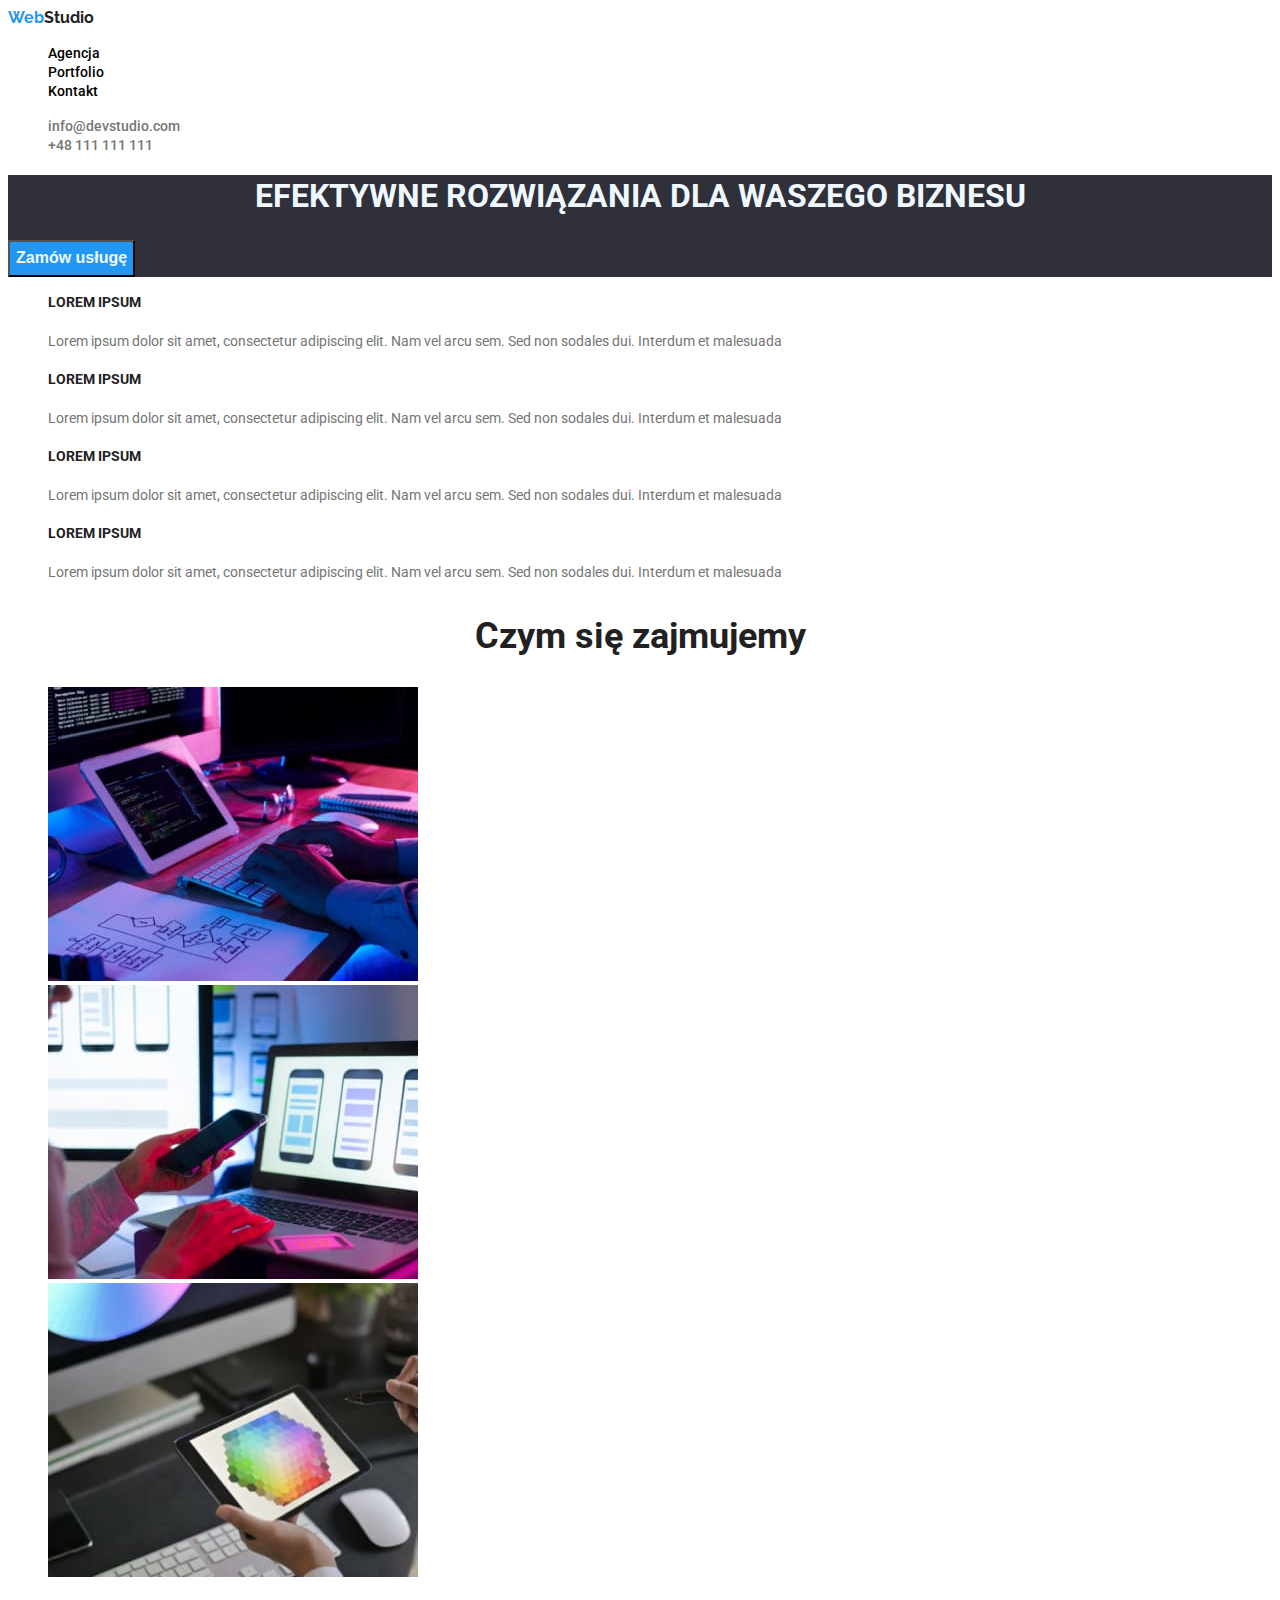
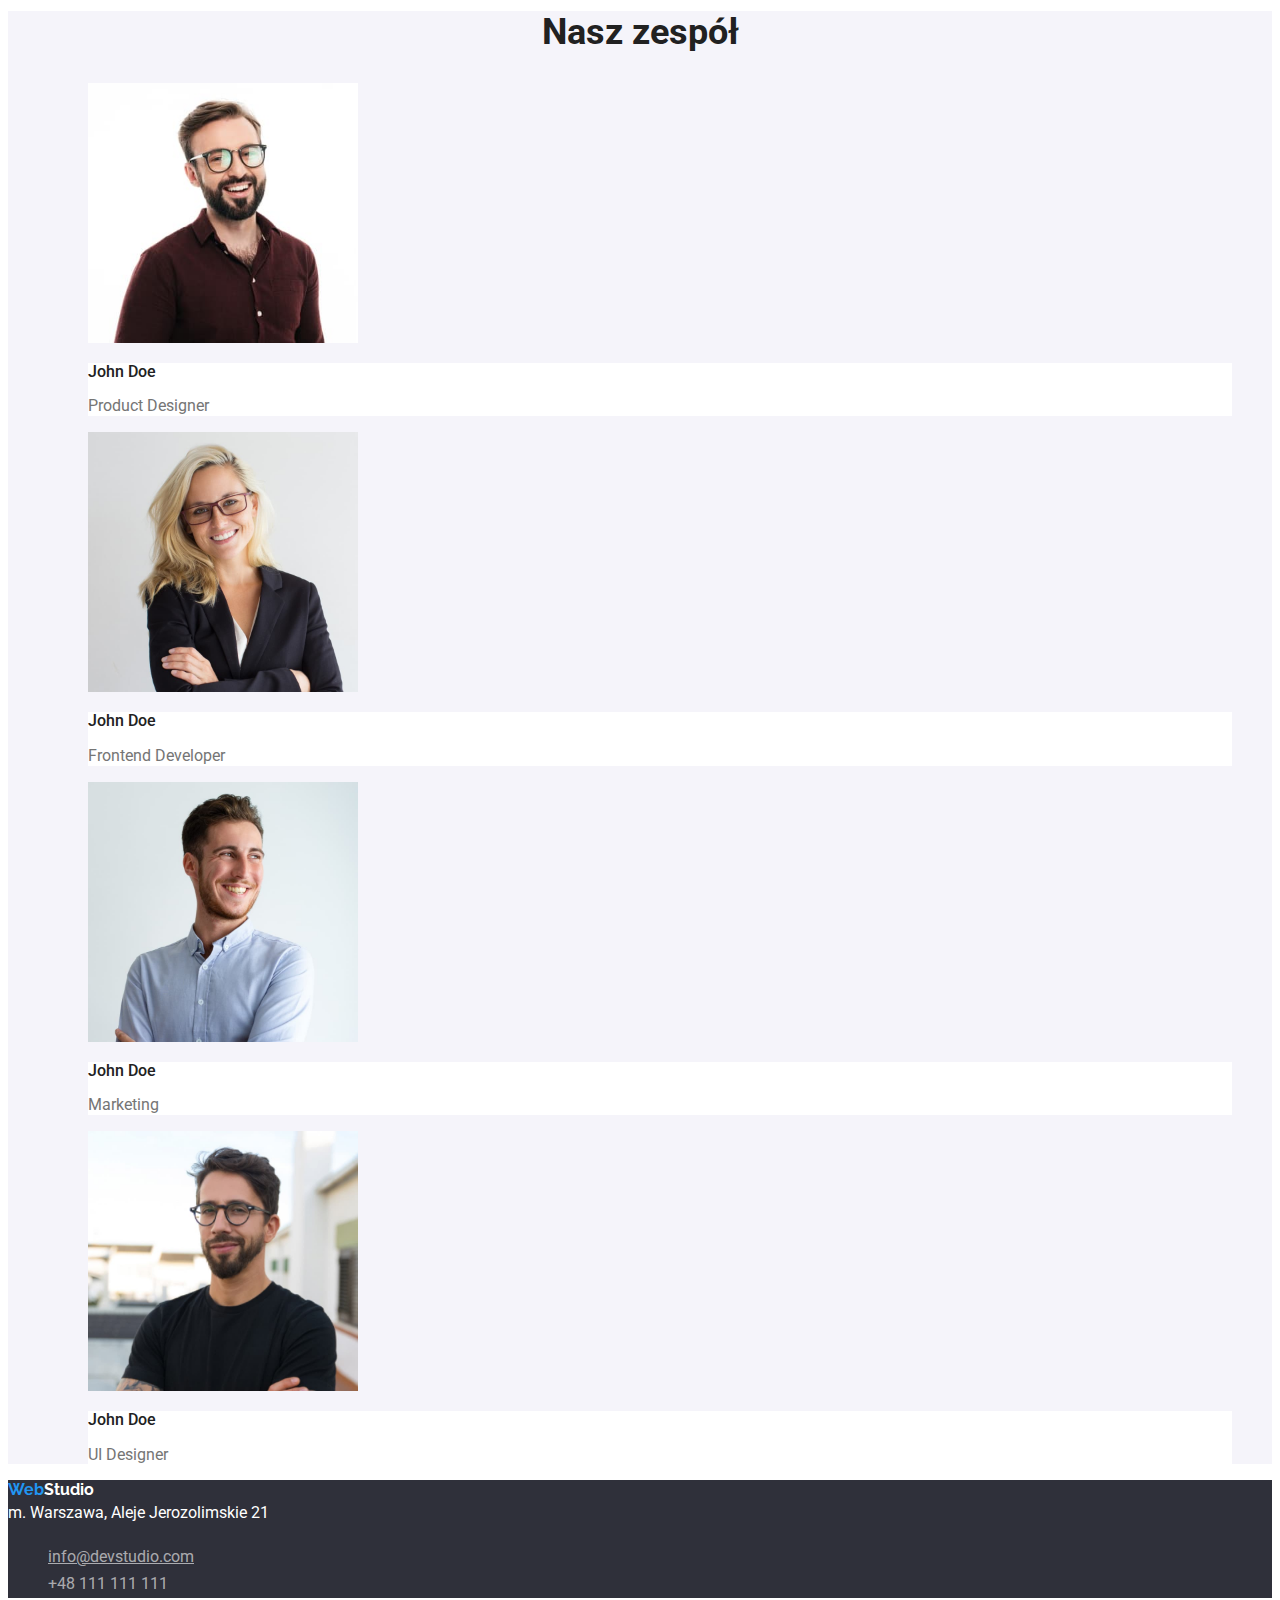
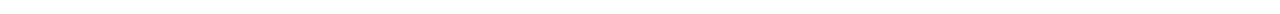
<file: index.html>
<!DOCTYPE html>
<html lang="en">
  <head>
    <meta charset="UTF-8" />
    <meta http-equiv="X-UA-Compatible" content="IE=edge" />
    <meta name="viewport" content="width=device-width, initial-scale=1.0" />
    <title>Studio</title>

    <link rel="preconnect" href="https://fonts.googleapis.com" />
    <link rel="preconnect" href="https://fonts.gstatic.com" crossorigin />
    <link
      href="https://fonts.googleapis.com/css2?family=Raleway:wght@700&family=Roboto:wght@400;500;700;900&display=swap"
      rel="stylesheet"
    />
    <link rel="stylesheet" href="./css/styles.css" />
  </head>
  <body>
    <header>
      <a class="web-nav" href="#"> <span class="web">Web</span>Studio </a>
      <nav>
        <ul class="nav-header">
          <li><a class="menu-item" href="./index.html"> Agencja </a></li>
          <li><a class="menu-item" href="./portfolio.html"> Portfolio </a></li>
          <li><a class="menu-item" href="/kontakt"> Kontakt </a></li>
        </ul>
      </nav>
      <div>
        <ul class="nav-contact">
          <li><a class="menu-contact" href="mailto:info@devstudio.com">info@devstudio.com</a></li>
          <li><a class="menu-contact" href="tel:+48111111111">+48 111 111 111</a></li>
        </ul>
      </div>
    </header>

    <main>
      <section class="main-section">
        <h1 class="main-header">EFEKTYWNE ROZWIĄZANIA DLA WASZEGO BIZNESU</h1>
        <button type="button" class="main-button">Zamów usługę</button>
      </section>

      <div class="secondary-section">
        <ul>
          <li>
            <h4>LOREM IPSUM</h4>
            <p>
              Lorem ipsum dolor sit amet, consectetur adipiscing elit. Nam vel arcu sem. Sed non
              sodales dui. Interdum et malesuada
            </p>
          </li>
          <li>
            <h4>LOREM IPSUM</h4>
            <p>
              Lorem ipsum dolor sit amet, consectetur adipiscing elit. Nam vel arcu sem. Sed non
              sodales dui. Interdum et malesuada
            </p>
          </li>
          <li>
            <h4>LOREM IPSUM</h4>
            <p>
              Lorem ipsum dolor sit amet, consectetur adipiscing elit. Nam vel arcu sem. Sed non
              sodales dui. Interdum et malesuada
            </p>
          </li>
          <li>
            <h4>LOREM IPSUM</h4>
            <p>
              Lorem ipsum dolor sit amet, consectetur adipiscing elit. Nam vel arcu sem. Sed non
              sodales dui. Interdum et malesuada
            </p>
          </li>
        </ul>
      </div>

      <section class="occupation-section">
        <h2 class="secondary-header">Czym się zajmujemy</h2>
        <ul>
          <li>
            <img
              src="./images/computer.jpg"
              alt="Użytkownik korzystający z komputera"
              width="370"
              height="294"
            />
          </li>
          <li>
            <img
              src="./images/phone.jpg"
              alt="Użytkownik korzystający z telefonu"
              width="370"
              height="294"
            />
          </li>
          <li>
            <img
              src="./images/tablet.jpg"
              alt="Użytkownik korzystający z tableta"
              width="370"
              height="294"
            />
          </li>
        </ul>
      </section>

      <section class="team">
        <h2 class="secondary-header">Nasz zespół</h2>
        <ul>
          <li>
            <figure>
              <img
                src="./images/pdesigner.jpg"
                alt="John Doe Product Designer"
                width="270"
                height="260"
              />
              <figcaption>
                <p class="worker-name">John Doe</p>
                <p class="worker-occupation">Product Designer</p>
              </figcaption>
            </figure>
          </li>
          <li>
            <figure>
              <img
                src="./images/developer.jpg"
                alt="John Doe Frontend Developer"
                width="270"
                height="260"
              />
              <figcaption>
                <p class="worker-name">John Doe</p>
                <p class="worker-occupation">Frontend Developer</p>
              </figcaption>
            </figure>
          </li>
          <li>
            <figure>
              <img src="./images/marekting.jpg" alt="John Doe Marketing" width="270" height="260" />
              <figcaption>
                <p class="worker-name">John Doe</p>
                <p class="worker-occupation">Marketing</p>
              </figcaption>
            </figure>
          </li>
          <li>
            <figure>
              <img
                src="./images/uidesigner.jpg"
                alt="John Doe UI Designer"
                width="270"
                height="260"
              />
              <figcaption>
                <p class="worker-name">John Doe</p>
                <p class="worker-occupation">UI Designer</p>
              </figcaption>
            </figure>
          </li>
        </ul>
      </section>
    </main>
    <footer>
      <div class="footer-div">
        <a class="web-footer" href="#"> <span class="web">Web</span>Studio </a>
        <address class="footer-address">m. Warszawa, Aleje Jerozolimskie 21</address>
        <div class="footer-contact">
          <ul>
            <li><a href="mailto:info@devstudio.com">info@devstudio.com</a></li>
            <li><a href="tel:+48111111111">+48 111 111 111</a></li>
          </ul>
        </div>
      </div>
    </footer>
  </body>
</html>
</file>
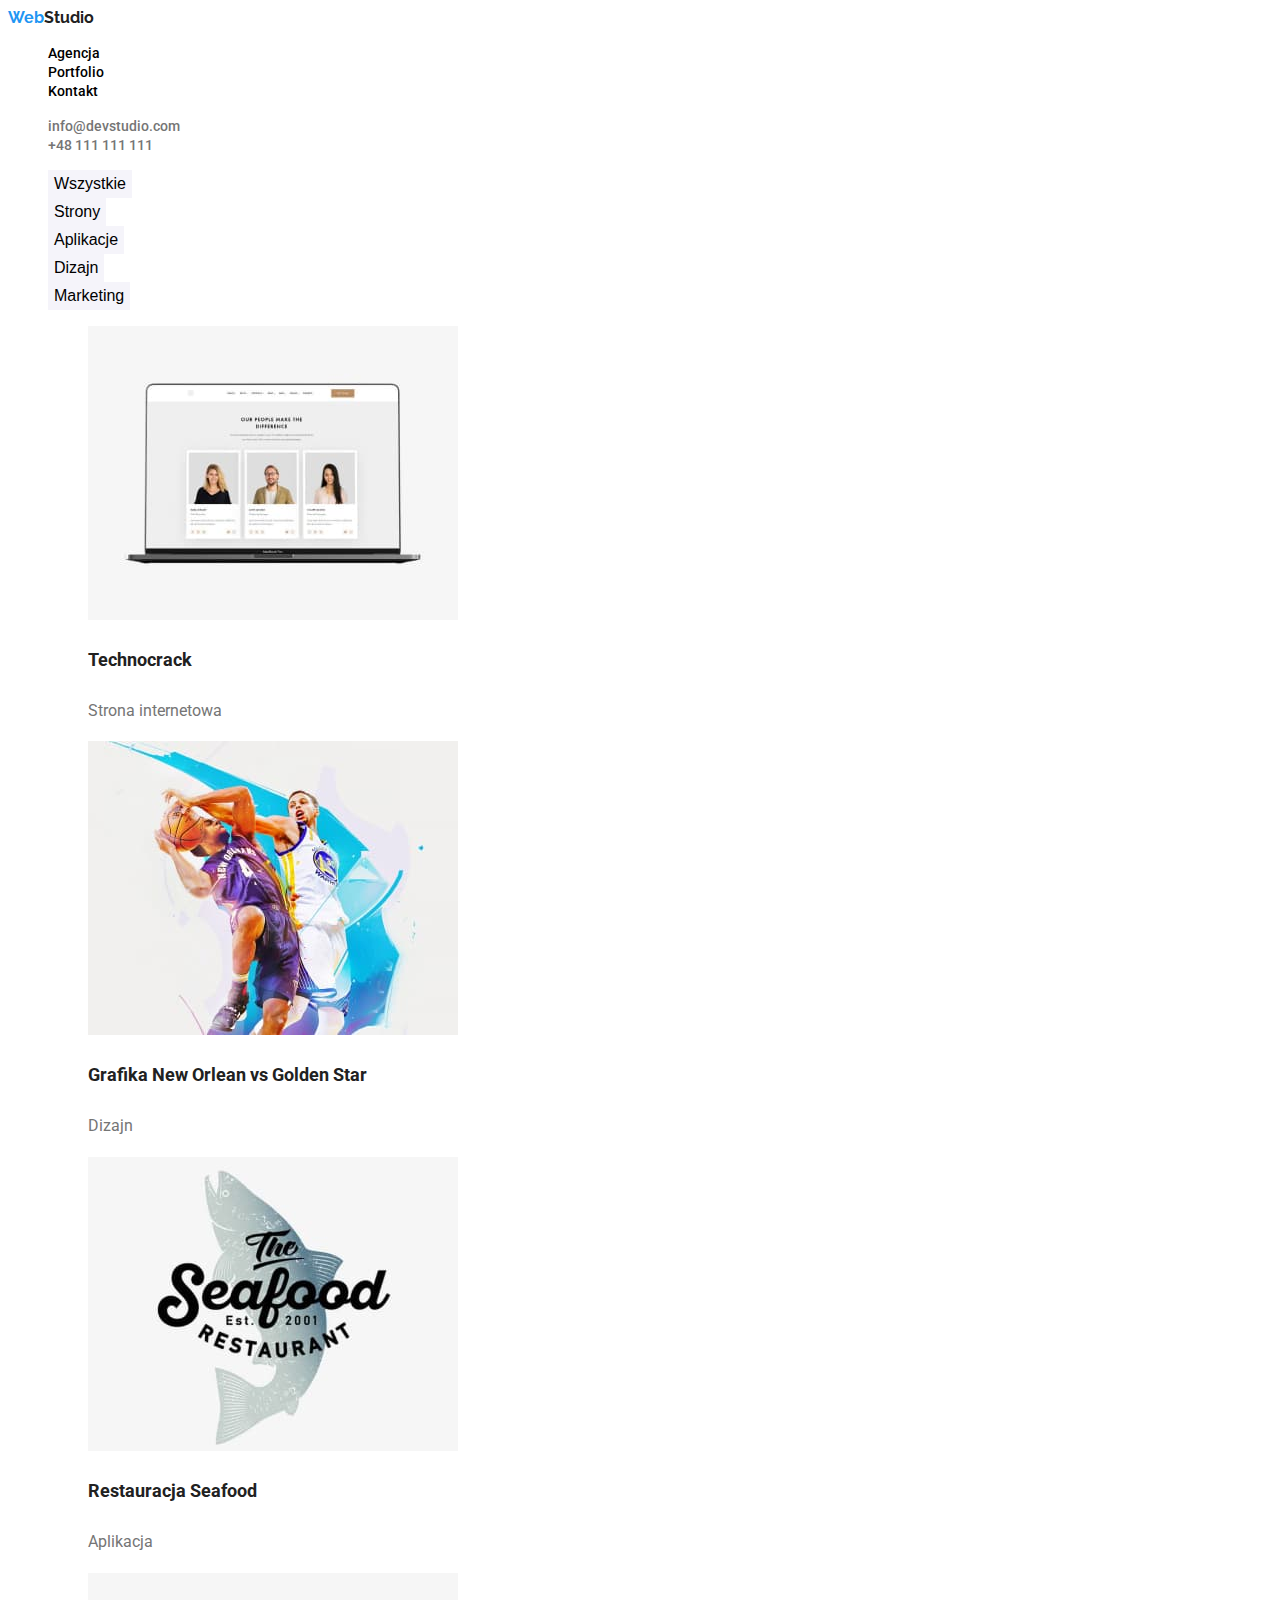
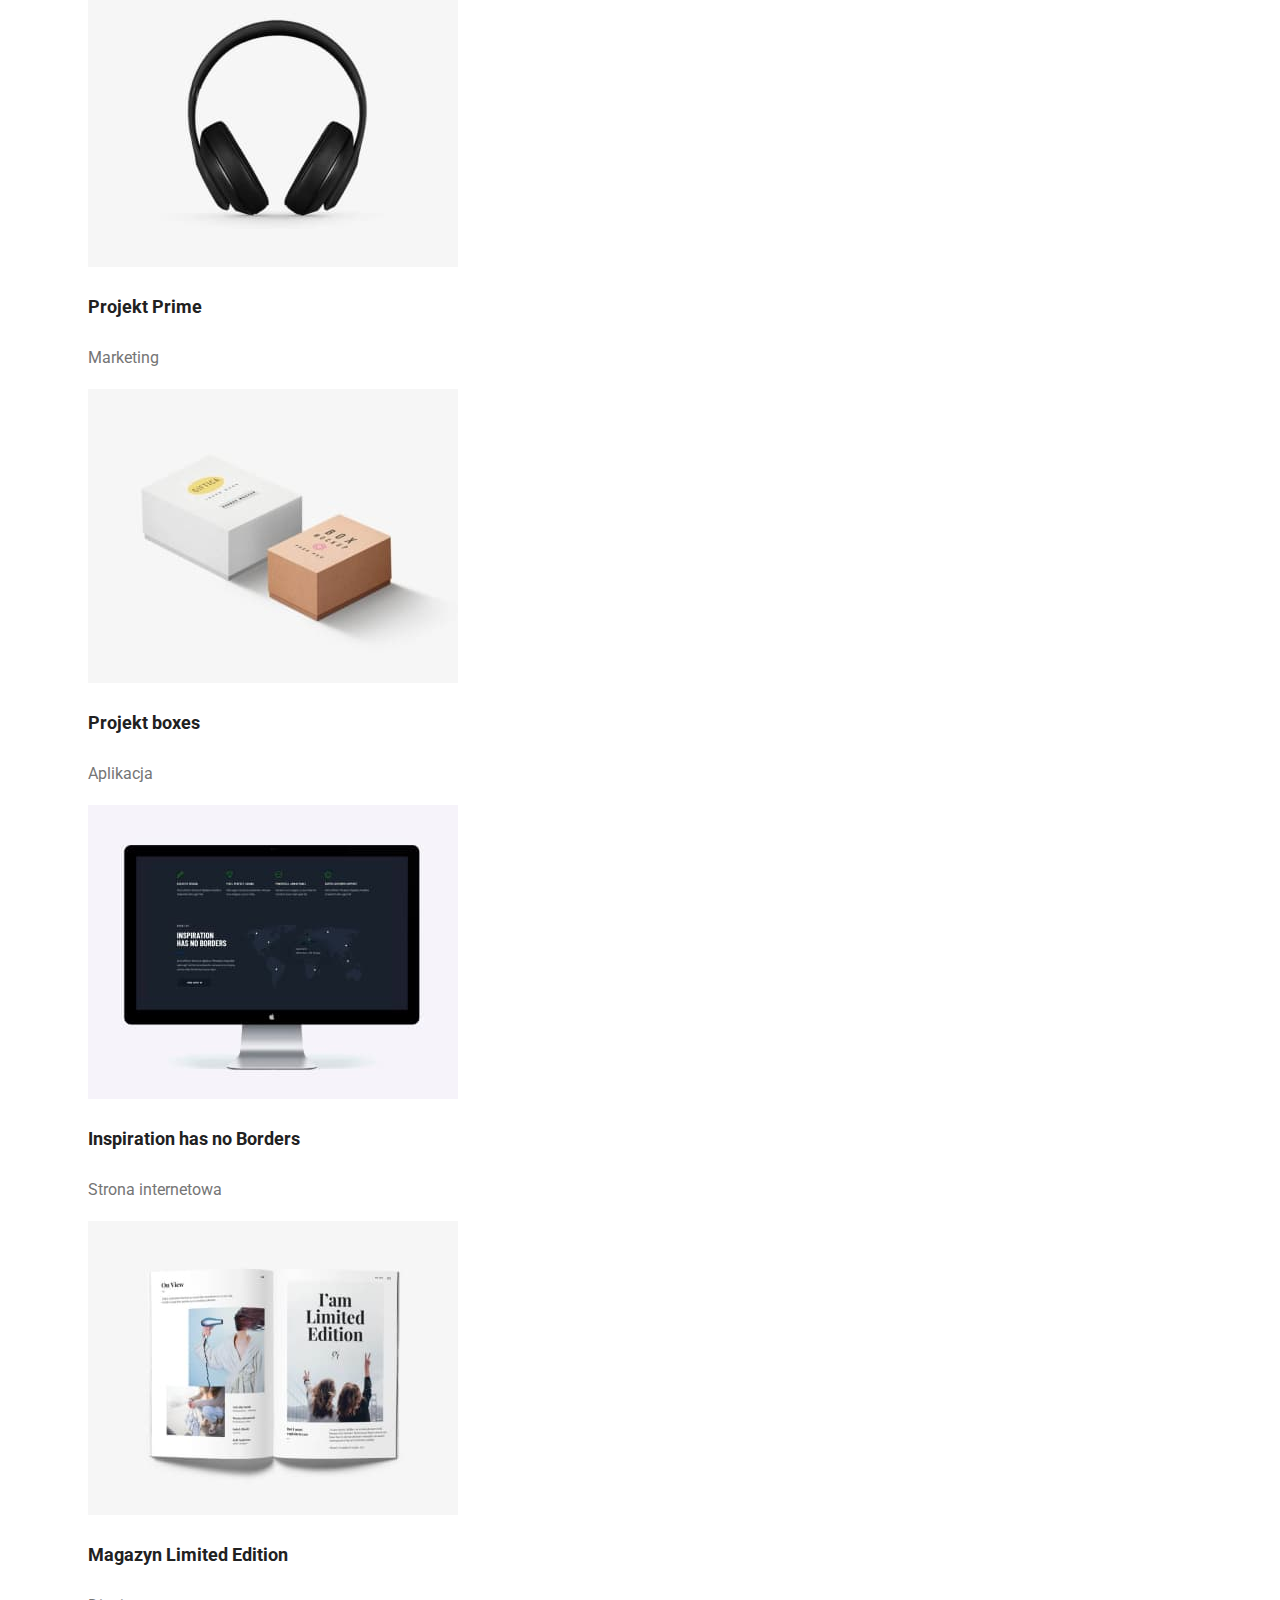
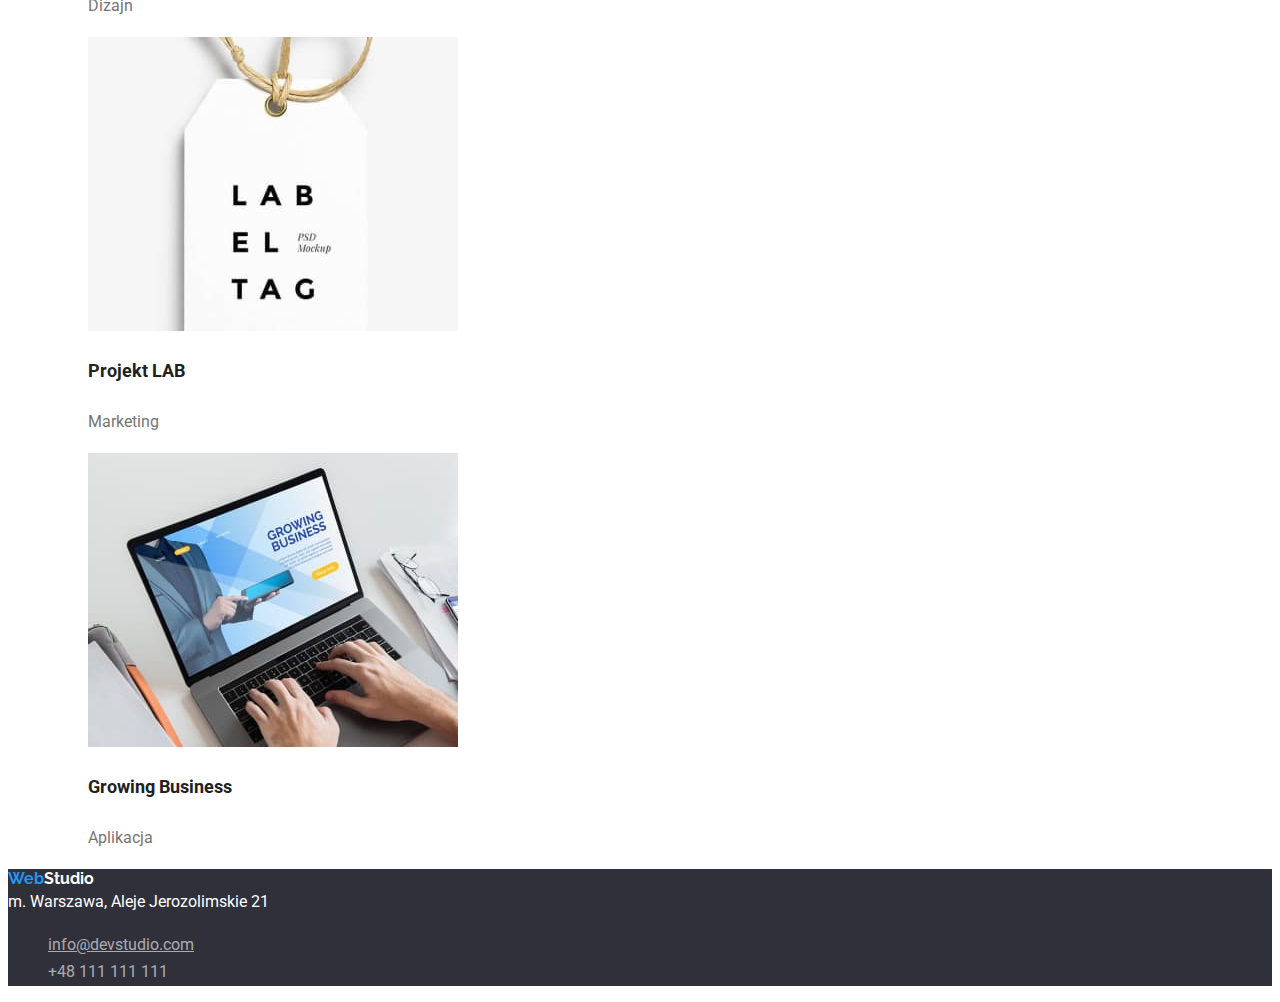
<file: portfolio.html>
<!DOCTYPE html>
<html lang="en">
  <head>
    <meta charset="UTF-8" />
    <meta http-equiv="X-UA-Compatible" content="IE=edge" />
    <meta name="viewport" content="width=device-width, initial-scale=1.0" />
    <title>Portfolio</title>
    <link rel="preconnect" href="https://fonts.googleapis.com" />
    <link rel="preconnect" href="https://fonts.gstatic.com" crossorigin />
    <link
      href="https://fonts.googleapis.com/css2?family=Raleway:wght@700&family=Roboto:wght@400;500;700;900&display=swap"
      rel="stylesheet"
    />
    <link rel="stylesheet" href="./css/styles.css" />
  </head>
  <body>
    <header>
      <a class="web-nav" href="#"> <span class="web">Web</span>Studio </a>
      <nav>
        <ul class="nav-header">
          <li><a class="menu-item" href="./index.html"> Agencja </a></li>
          <li><a class="menu-item" href="./portfolio.html"> Portfolio </a></li>
          <li><a class="menu-item" href="/kontakt"> Kontakt </a></li>
        </ul>
      </nav>
      <div>
        <ul class="nav-contact">
          <li><a class="menu-contact" href="mailto:info@devstudio.com">info@devstudio.com</a></li>
          <li><a class="menu-contact" href="tel:+48111111111">+48 111 111 111</a></li>
        </ul>
      </div>
    </header>

    <main>
      <div>
        <div class="button-list">
          <ul >
            <li>
              <button type="button" class="button-portfolio">Wszystkie</button>
            </li>
            <li><button type="button" class="button-portfolio">Strony</button></li>
            <li><button type="button" class="button-portfolio">Aplikacje</button></li>
            <li><button type="button" class="button-portfolio">Dizajn</button></li>
            <li><button type="button" class="button-portfolio">Marketing</button></li>
          </ul>
        </div>

        <div class="project">
          <ul>
            <li>
              <figure>
                <img
                  src="./images/technocrack.jpg"
                  alt="strona interentowa z opisem pracowników"
                  width="370"
                  height="294"
                />
                <figcaption>
                  <p class="client">Technocrack</p>
                  <p class="project-type">Strona internetowa</p>
                </figcaption>
              </figure>
            </li>

            <li>
              <figure>
                <img
                  src="./images/basketball.jpg"
                  alt="dwóch zawodników grających w koszykówkę"
                  width="370"
                  height="294"
                />
                <figcaption>
                  <p class="client">Grafika New Orlean vs Golden Star</p>
                  <p class="project-type">Dizajn</p>
                </figcaption>
              </figure>
            </li>
            <li>
              <figure>
                <img
                  src="./images//restaurant.jpg"
                  alt="logo restauracji"
                  width="370"
                  height="294"
                />
                <figcaption>
                  <p class="client">Restauracja Seafood</p>
                  <p class="project-type">Aplikacja</p>
                </figcaption>
              </figure>
            </li>
            <li>
              <figure>
                <img
                  src="./images/projectprime.jpg"
                  alt="słuchawki nauszne"
                  width="370"
                  height="294"
                />
                <figcaption>
                  <p class="client">Projekt Prime</p>
                  <p class="project-type">Marketing</p>
                </figcaption>
              </figure>
            </li>
            <li>
              <figure>
                <img src="./images/projectboxes.jpg" alt="dwa pudełka" width="370" height="294" />
                <figcaption>
                  <p class="client">Projekt boxes</p>
                  <p class="project-type">Aplikacja</p>
                </figcaption>
              </figure>
            </li>
            <li>
              <figure>
                <img
                  src="./images/inspiration.jpg"
                  alt="strona internetowa"
                  width="370"
                  height="294"
                />
                <figcaption>
                  <p class="client">Inspiration has no Borders</p>
                  <p class="project-type">Strona internetowa</p>
                </figcaption>
              </figure>
            </li>
            <li>
              <figure>
                <img
                  src="./images/magazyn.jpg"
                  alt="Dwie strony magazynu"
                  width="370"
                  height="294"
                />
                <figcaption>
                  <p class="client">Magazyn Limited Edition</p>
                  <p class="project-type">Dizajn</p>
                </figcaption>
              </figure>
            </li>
            <li>
              <figure>
                <img src="./images/lab.jpg" alt="etykieta" width="370" height="294" />
                <figcaption>
                  <p class="client">Projekt LAB</p>
                  <p class="project-type">Marketing</p>
                </figcaption>
              </figure>
            </li>
            <li>
              <figure>
                <img
                  src="./images/growingbusiness.jpg"
                  alt="Mężczyzna korzystający z laptopa"
                  width="370"
                  height="294"
                />
                <figcaption>
                  <p class="client">Growing Business</p>
                  <p class="project-type">Aplikacja</p>
                </figcaption>
              </figure>
            </li>
          </ul>
        </div>
      </div>
    </main>

    <footer>
      <div class="footer-div">
        <a class="web-footer" href="#"> <span class="web">Web</span>Studio </a>
        <address class="footer-address">m. Warszawa, Aleje Jerozolimskie 21</address>
        <div class="footer-contact">
          <ul>
            <li><a href="mailto:info@devstudio.com">info@devstudio.com</a></li>
            <li><a href="tel:+48111111111">+48 111 111 111</a></li>
          </ul>
        </div>
      </div>
    </footer>
  </body>
</html>
</file>
<file: css/styles.css>
:root {
  font-family: 'Raleway', sans-serif;
  font-family: 'Roboto', sans-serif;
}

:root {
  --footerbackground: rgba(47, 48, 58, 1);
  --colorchange: rgba(33, 150, 243, 1);
  --color-description: rgba(117, 117, 117, 1);
}

body {
  color: rgba(33, 33, 33, 1);
  font-family: 'Roboto', sans-serif;
  background-color: rgba(255, 255, 255, 1);
}

a {
  text-decoration: none;
  color: rgba(33, 33, 33, 1);
}
.menu-item {
  color: black;
  font-size: 14px;
  font-weight: 500;
  line-height: 1.14;
}
.menu-item:hover {
  color: var(--colorchange);
}
.menu-item:focus {
  color: var(--colorchange);
}

.menu-contact {
  color: var(--color-description);
  font-size: 14px;
  font-weight: 500;
  line-height: 1.17;
}

.menu-contact:hover {
  color: var(--colorchange);
}

.menu-contact:focus {
  color: var(--colorchange);
}

.web-nav {
  font-weight: 700;
  font-family: 'Raleway';
  line-height: 1.19;
}
.web {
  color: var(--colorchange);
}

.web-footer {
  font-weight: 700;
  font-family: 'Raleway';
  color: rgba(255, 255, 255, 1);
  line-height: 1.19;
}

.main-header {
  color: aliceblue;
  text-align: center;
  line-height: 1.36;
}
.main-section {
  background-color: var(--footerbackground);
}

.main-button {
  background-color: var(--colorchange);
  font-size: 16px;
  font-weight: 700;
  color: aliceblue;
  line-height: 1.88;
}
.secondary-section h4 {
  font-size: 14px;
  font-weight: 700;
  line-height: 1.14;
}

.secondary-section p {
  font-size: 14px;
  font-weight: 400;
  color: var(--color-description);
  line-height: 1.71;
}

.secondary-header {
  font-size: 36px;
  font-weight: 700;
  text-align: center;
  line-height: 1.17;
}

.team {
  background-color: rgba(245, 244, 250, 1);
}

.team figcaption {
  background-color: rgba(255, 255, 255, 1);
}

.worker-name {
  font-size: 16px;
  font-weight: 500;
  line-height: 1.17;
}

.worker-occupation {
  color: var(--color-description);
  font-size: 16px;
  font-weight: 400;
  line-height: 1.17;
}

.footer-div {
  background-color: var(--footerbackground);
}

.footer-address {
  font-style: normal;
  color: rgba(255, 255, 255, 1);
  line-height: 1.71;
}
.footer-contact a {
  color: rgba(255, 255, 255, 0.6);
  line-height: 1.71;
}

.footer-contact a[href*='mailto'] {
  text-decoration: underline;
}

.footer-contact a:hover {
  color: var(--colorchange);
}
.footer-contact a:focus {
  color: var(--colorchange);
}

.button-portfolio {
  font-size: 16px;
  font-weight: 500;
  line-height: 1.62;
  text-align: center;
  background-color: rgba(245, 244, 250, 1);
  border: 0;
  cursor: pointer;
}
.button-portfolio:hover {
  background-color: var(--colorchange);
  color: aliceblue;
}

.client {
  font-size: 18px;
  font-weight: 700;
  line-height: 2;
}
.project-type {
  font-size: 16px;
  font-weight: 400;
  line-height: 1.87;
  color: var(--color-description);
}

.project-list {
  list-style-type: none;
}

.nav-header {
  list-style-type: none;
}

.nav-contact {
  list-style-type: none;
}

.secondary-section ul {
  list-style-type: none;
}

.occupation-section ul {
  list-style-type: none;
}

.team ul {
  list-style-type: none;
}

.footer-contact ul {
  list-style-type: none;
}

.project ul {
  list-style-type: none;
}

.button-list ul {
  list-style-type: none;
}
</file>
